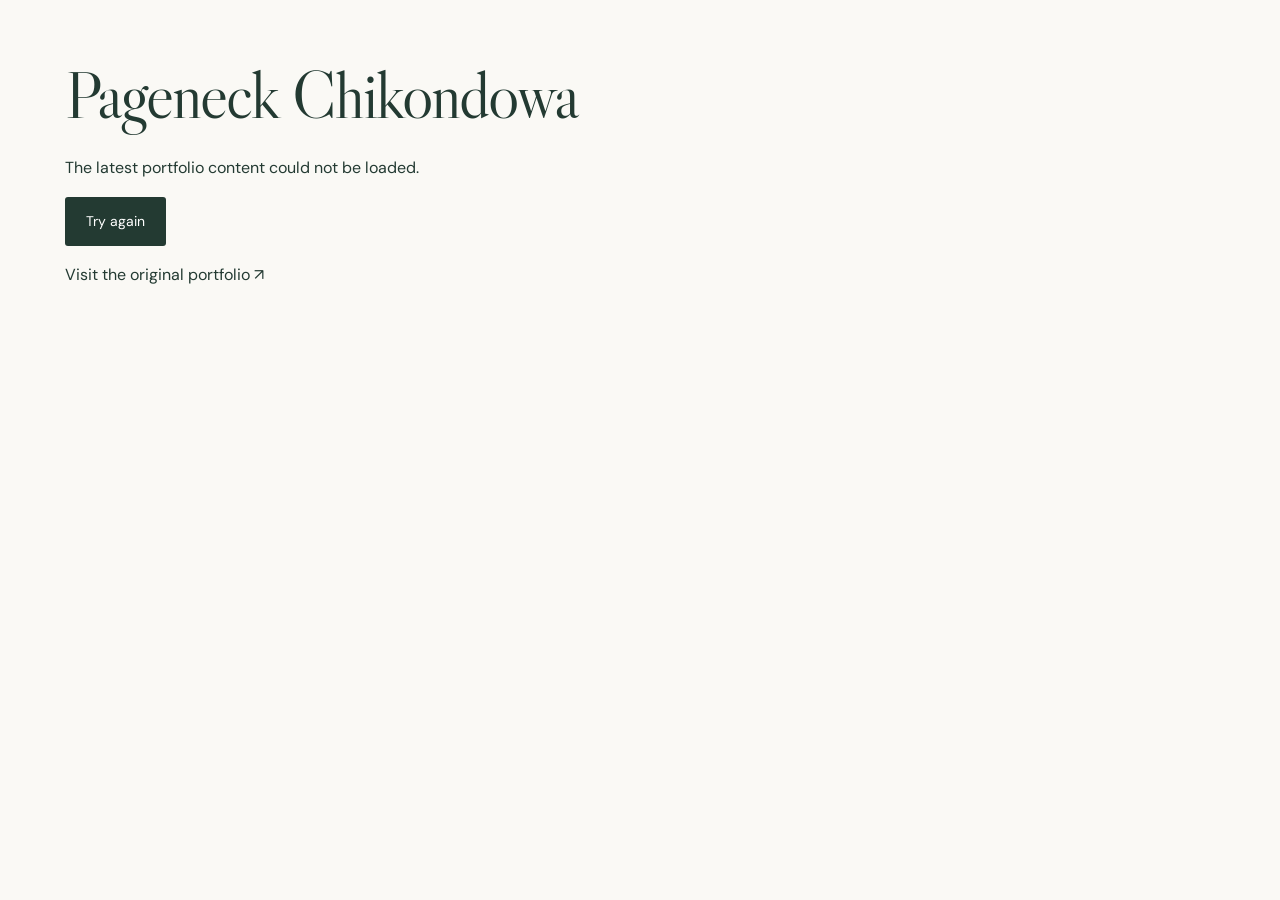
<file: index.html>
<!doctype html><html lang="en"><head><meta charset="UTF-8"><meta name="viewport" content="width=device-width,initial-scale=1"><title>Pageneck Chikondowa | Evolutionary Genomics & Bioinformatics</title><meta name="description" content="Experimental evolution, genomic analysis, and reproducible research."><link rel="icon" href="./favicon.svg">  <script type="module" crossorigin src="./assets/index-B3z7riMR.js"></script>
  <link rel="stylesheet" crossorigin href="./assets/index--tPk6Fmw.css">
</head><body><div id="root"><p>Loading portfolio…</p></div><noscript><p>This portfolio needs JavaScript to retrieve the latest published content. <a href="https://pageneck-chikondowa.citrusfawn2.chatgpt.site">Visit the original portfolio</a>.</p></noscript></body></html>
</file>
<file: assets/index--tPk6Fmw.css>
@import "https://fonts.googleapis.com/css2?family=DM+Sans:wght@400;500;600;700&family=Libre+Caslon+Display&display=swap";:root{--paper:#faf9f5;--ink:#233a32;--green:#49674c;--muted:#69756c;--line:#dbdfd6}*{box-sizing:border-box}html{scroll-behavior:smooth;scroll-padding-top:30px}body{background:var(--paper);color:var(--ink);margin:0;font-family:DM Sans,Arial,sans-serif;font-size:16px;line-height:1.65}a{color:inherit;text-decoration:none}button,input,textarea,select{font:inherit}button,a,summary{-webkit-tap-highlight-color:transparent}button{cursor:pointer}a:hover{text-decoration:underline}button:disabled{opacity:.6;cursor:wait}:focus-visible{outline-offset:4px;outline:3px solid #bc8b54}header{border-bottom:1px solid var(--line);justify-content:space-between;align-items:center;gap:25px;max-width:1360px;margin:auto;padding:28px 5%;display:flex}.brand{align-items:center;gap:17px;font-family:Georgia,serif;font-size:30px;display:flex}.brand span{letter-spacing:.02em;border-left:1px solid var(--line);padding-left:17px;font:500 14px DM Sans,sans-serif}nav{align-items:center;gap:28px;font-size:14px;display:flex}.workspace-link{border:1px solid #bcc6b8;border-radius:3px;padding:9px 15px}main{max-width:1200px;margin:auto;padding:0 35px}.hero{grid-template-columns:1.15fr 1fr;align-items:center;gap:65px;padding:90px 0 85px;display:grid}.eyebrow{letter-spacing:.17em;color:var(--green);margin:0 0 24px;font-size:11px;font-weight:700}h1,h2,h3{margin:0 0 24px;font-family:Libre Caslon Display,Georgia,serif;font-weight:400;line-height:1.07}h1{letter-spacing:-.03em;font-size:66px}h2{letter-spacing:-.02em;font-size:45px}h3{font-size:39px}em{color:var(--green);font-style:italic}.intro{color:#58655b;max-width:490px;margin:26px 0 28px;font-size:17px}.button{background:var(--ink);color:#fff;border:0;border-radius:3px;align-items:center;gap:30px;padding:13px 21px;font-size:14px;display:inline-flex}.button:hover{background:#456249;text-decoration:none}.hero-caption{letter-spacing:.07em;color:var(--muted);margin-top:28px;font-size:11px}.genome{background:#edf0e7;border:1px solid #dfe5d9;border-radius:50% 50% 3px 3px;padding:66px 28px 28px;transform:rotate(-2deg)}.figure-label{text-align:center;letter-spacing:.17em;font-size:10px}.genome svg{width:100%;margin:20px 0}.figure-bottom{border-top:1px solid #cbd5c4;justify-content:space-between;padding-top:14px;font-size:11px;display:flex}.genome small{color:var(--muted);margin-top:8px;font-size:9px;display:block}.about{border-top:1px solid var(--line);grid-template-columns:1fr 2fr;gap:55px;padding:65px 0;display:grid}.about p:not(.eyebrow){color:#58655b;max-width:630px}.section-heading{justify-content:space-between;align-items:center;gap:25px;margin-bottom:30px;display:flex}.quiet{color:var(--muted);font-size:13px}#research{border-top:1px solid var(--line);padding:55px 0 75px}.projects{grid-template-columns:1fr 1fr;gap:24px;display:grid}.projects article{background:#ecefe6;border:1px solid #dde3d6;padding:34px}.projects article:nth-child(2){background:#f0ece3;border-color:#e6dfd2}.project-number{color:var(--green);align-items:center;gap:22px;margin-bottom:45px;font-family:Georgia,serif;font-size:28px;display:flex}.project-number span{letter-spacing:.13em;font:600 10px Arial,sans-serif}.projects p{color:#5c695f;max-width:400px}.tags{flex-wrap:wrap;gap:8px;margin:24px 0;display:flex}.tags span{border:1px solid #bec8b7;border-radius:20px;padding:4px 10px;font-size:10px}details{border-top:1px solid #ccd3c5;margin-top:26px;padding-top:18px;font-size:14px}summary{cursor:pointer;font-weight:600}.approach{border-top:1px solid var(--line);padding:65px 0}.approach-grid{grid-template-columns:repeat(3,1fr);gap:45px;margin-top:40px;display:grid}.approach-grid b{letter-spacing:.1em;color:var(--green);font-size:11px}.approach-grid h3{margin:20px 0 15px;font-size:29px}.approach-grid p{color:var(--muted);font-size:14px}.closing{text-align:center;background:#edf0e7;margin:20px 0 70px;padding:60px 20px 65px}.closing p{color:var(--muted)}footer{border-top:1px solid var(--line);max-width:1200px;color:var(--muted);justify-content:space-between;margin:auto;padding:30px 35px;font-size:11px;display:flex}.workspace{grid-template-columns:275px 1fr;max-width:1440px;min-height:85vh;margin:auto;display:grid}aside{border-right:1px solid var(--line);background:#f0f2ea;padding:40px 25px}aside h2{font-size:29px}aside button{text-align:left;width:100%;color:var(--ink);background:0 0;border:0;border-radius:4px;justify-content:space-between;gap:8px;padding:13px 12px;font-size:13px;display:flex}aside button.active{background:#dfe7d8;font-weight:700}aside small{color:var(--muted)}.privacy{color:var(--muted);border-top:1px solid var(--line);margin-top:35px;padding:25px 12px;font-size:12px}.workspace-main{min-width:0;padding:45px}.workspace-main h1{font-size:42px}.workspace-main .eyebrow{margin-bottom:15px}.search,input,textarea,select{width:100%;color:var(--ink);background:#fff;border:1px solid #cdd4c6;border-radius:3px;padding:11px 13px}.search{margin-bottom:30px}.empty{text-align:center;border:1px dashed #c5cdbd;border-radius:5px;padding:65px 30px}.empty>span{font-size:42px}.empty h2{margin:15px 0;font-size:33px}.empty p{color:var(--muted);font-size:14px}.empty button,.item-actions button{color:var(--green);background:0 0;border:0;text-decoration:underline}.file-list{gap:16px;display:grid}.file-list article{border:1px solid var(--line);background:#fff;padding:25px}.file-list h3{overflow-wrap:anywhere;margin-bottom:15px;font-size:29px}.note{white-space:pre-wrap;overflow-wrap:anywhere;color:var(--muted);font-size:14px}.download{overflow-wrap:anywhere;font-size:13px;text-decoration:underline;display:block}.item-actions{justify-content:space-between;gap:15px;margin-top:20px;display:flex}.item-actions select{max-width:290px;font-size:12px}.modal-backdrop{z-index:20;background:#142b24a8;justify-content:center;align-items:center;padding:20px;display:flex;position:fixed;inset:0}.modal{background:var(--paper);border-radius:5px;width:100%;max-width:580px;max-height:95vh;padding:35px;position:relative;overflow:auto}.modal h2{font-size:36px}.close{background:0 0;border:0;font-size:30px;position:absolute;top:8px;right:15px}.modal label{margin:17px 0;font-size:13px;display:block}.modal input,.modal select,.modal textarea{margin-top:6px;display:block}.modal small{color:var(--muted)}.error{color:#9b352b;background:#fff0eb;padding:12px;font-size:13px}@media (width<=850px){header{flex-wrap:wrap;padding:20px 25px}nav{flex-wrap:wrap;gap:17px;font-size:12px}.hero{grid-template-columns:1fr;gap:30px;padding:55px 0}h1{font-size:54px}.genome{width:100%;max-width:480px;margin:auto}.about{grid-template-columns:1fr;gap:0}.projects{grid-template-columns:1fr}.section-heading{flex-direction:column;align-items:flex-start}.approach-grid{grid-template-columns:1fr;gap:15px}.workspace{grid-template-columns:1fr}aside{border-right:0;border-bottom:1px solid var(--line)}aside button{gap:10px;width:auto;margin:3px;display:inline-flex}.privacy{margin:12px 0 0;padding:15px 0 0}.workspace-main{padding:28px 20px}footer{flex-wrap:wrap;gap:20px}main{padding:0 24px}h2{font-size:38px}}header{flex-wrap:wrap}nav{flex-wrap:wrap;gap:20px}.portfolio-section{border-top:1px solid var(--line);padding:60px 0}.portfolio-section>p:not(.eyebrow){max-width:680px;color:var(--muted)}.section-placeholder{background:#f0f2ea;border-left:3px solid #b8c6ae;padding:20px 24px;font-size:14px}.cv-summary h3{margin-bottom:12px;font-size:29px}.cv-summary p{color:var(--muted)}@media (width<=1100px){header nav{gap:14px 24px;width:100%}}@media (width<=600px){header nav{gap:12px 20px}.portfolio-section{padding:40px 0}}.prose{white-space:pre-wrap;overflow-wrap:anywhere}.content-entry{border-bottom:1px solid var(--line);padding:25px 0}.content-entry h3{font-size:32px}.preview-banner{text-align:center;background:#eadbb8;padding:14px;font-size:14px}.preview-banner a{text-decoration:underline}.editor .workspace-main{width:100%;max-width:none}.editor-toolbar{border:1px solid var(--line);z-index:2;background:#edf0e7;flex-wrap:wrap;align-items:center;gap:15px;margin-bottom:25px;padding:15px;display:flex;position:sticky;top:0}.editor-toolbar span{font-size:12px}.editor-toolbar button:not(.button){border:1px solid var(--line);background:#fff;border-radius:3px;padding:8px 12px}.editor-toolbar a{font-size:13px;text-decoration:underline}.editor-fields{border:0;min-width:0;margin:0;padding:0}.editor-field{margin:20px 0;font-size:14px;font-weight:500;display:block}.editor-field input,.editor-field textarea{margin-top:7px;font-weight:400}.entry-editor{border:1px solid var(--line);background:#fff;margin:25px 0;padding:25px}.entry-editor .item-actions{margin-top:0}.attachment-control{background:#f2f4ed;padding:15px;font-size:13px}.attachment-control small{color:var(--muted);margin-top:10px;display:block}.attachment-control input{margin-top:8px}.attachment-control button{color:#8b3e29;background:0 0;border:0;text-decoration:underline}.success{color:#284d27;background:#e3eedb;padding:15px}.editor h1{font-size:42px}.projects .content-entry{padding:34px}@media (width<=650px){.editor-toolbar{position:static}.entry-editor{padding:16px}.entry-editor .item-actions{flex-direction:column}}.storage-summary{grid-template-columns:repeat(4,1fr);gap:12px;margin-bottom:16px;display:grid}.storage-summary>div{border:1px solid var(--line);background:#edf0e7;padding:20px}.storage-summary small{font-size:12px;display:block}.storage-summary strong{margin-top:10px;font-size:24px;display:block}.project-storage{flex-wrap:wrap;gap:10px;margin:20px 0;display:flex}.project-storage button{border:1px solid var(--line);text-align:left;color:var(--ink);background:#fff;padding:12px}.project-storage span{color:var(--muted);font-size:12px;display:block}.file-list .item-actions{flex-wrap:wrap}@media (width<=900px){.storage-summary{grid-template-columns:repeat(2,1fr)}}@media (width<=450px){.storage-summary{grid-template-columns:1fr}}
</file>
